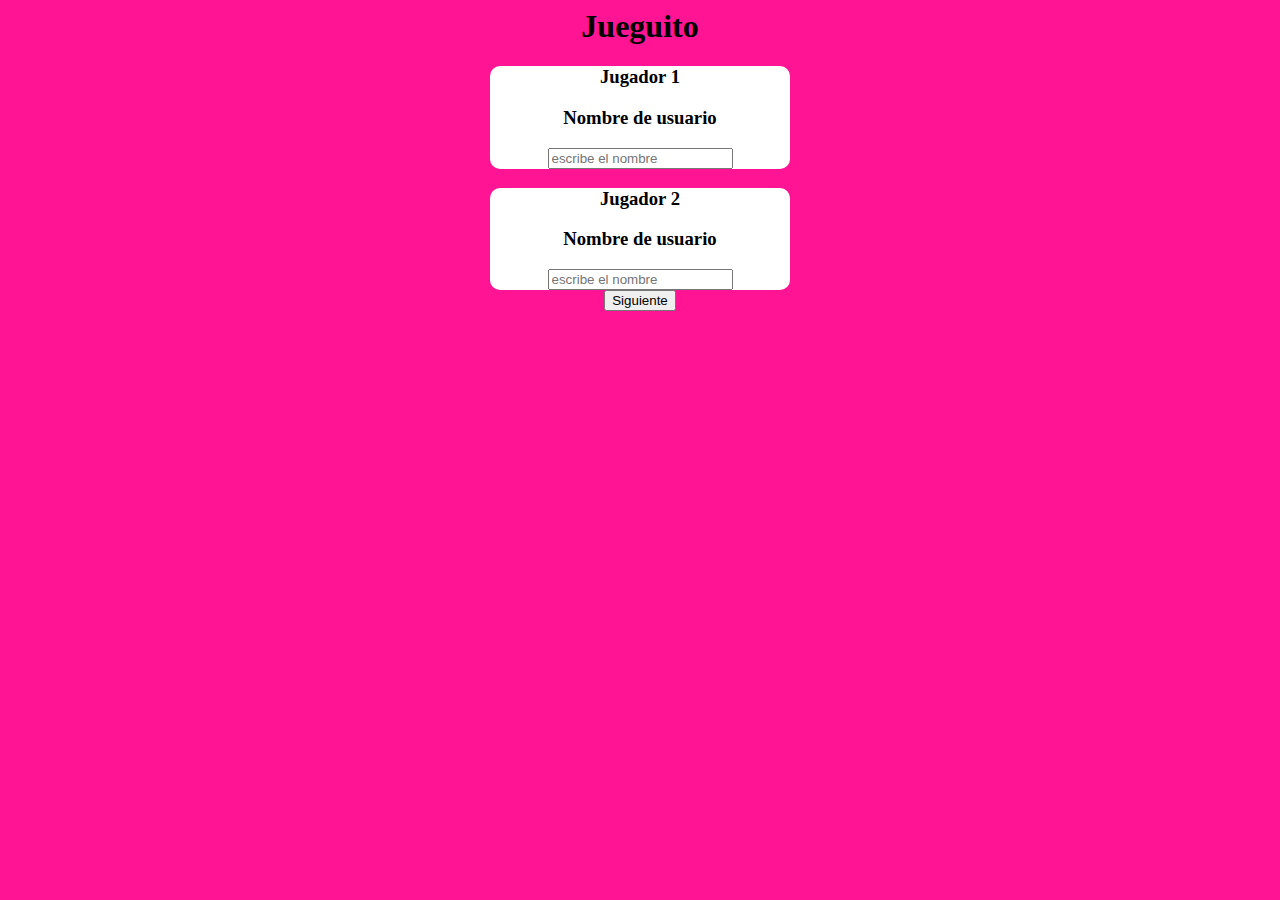
<file: index.html>
<html>

    <head>
        <link href="style.css" rel="stylesheet">
        <script src="main.js"></script>
        <link href="jueguitomando.png" rel="icon">
        <title>

            Jueguito :]
        </title>

    </head>

    <body>
        <center>
        <h1>Jueguito</h1>
        <div>
            <h3>Jugador 1</h3>  
            <h3>Nombre de usuario</h3>
            <input type="text" id="cajatexto" placeholder="escribe el nombre">
        </div>

        <div>
            <h3>Jugador 2</h3>  
            <h3>Nombre de usuario</h3>
            <input type="text" id="cajatexto2" placeholder="escribe el nombre">
        </div>
    <button onclick="next()">Siguiente</button>
        </center>
    </body>

</html>
</file>
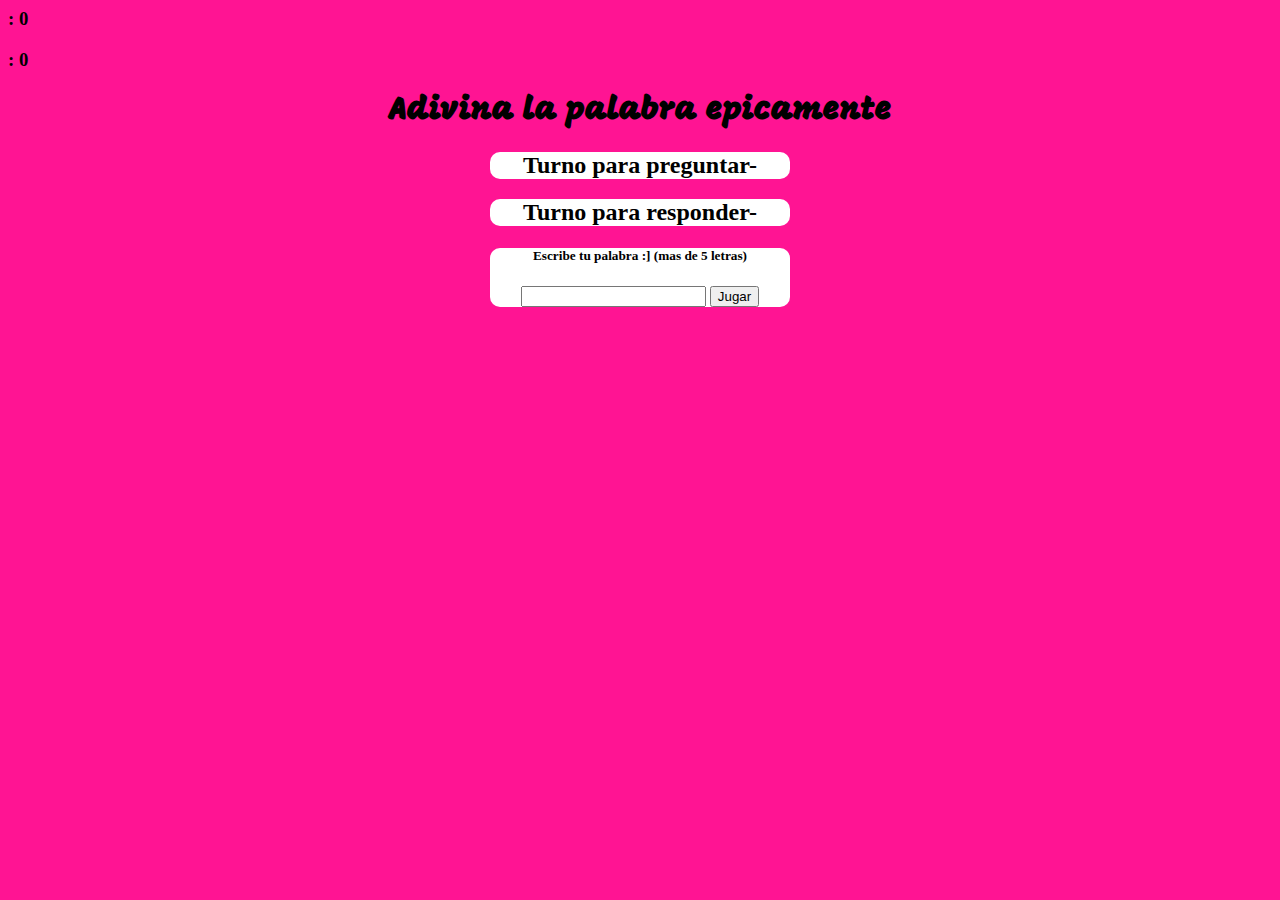
<file: jueguitogod.html>
<html>

    <head>
        <title>
            Jueguito GOD
        </title>
        <link href="style.css" rel="stylesheet">
        <link href="jueguitomando.png" rel="icon">
        <link href="https://fonts.googleapis.com/css2?family=Mogra&display=swap" rel="stylesheet">
        
    </head>

    <body>
        <h3><span id="spam"></span>: <span id="numero"></span></h3>
        <h3><span id="spam2"></span>: <span id="numero2"></span></h3>
        <center>
        <h1>Adivina la palabra epicamente</h1>
        <h2>Turno para preguntar- <span id="pregunta"></span></h2>
        <h2>Turno para responder- <span id="responder"></span></h2>
            <div id="contenedor">
        
        
            </div>
            <div id="contenedor2">
            <h5>Escribe tu palabra :] (mas de 5 letras)</h5>
            <input id="caja" type="text">
            <button id="boton" onclick="guardar()">
                Jugar
            </button>
        </div>
        </center>
    
        <script src="jueguitomain.js"></script>
    </body>

</html>
</file>
<file: style.css>
body{
    background-color: deeppink;
}

div,h2{
    background-color: white;
    width: 300;
    border-radius: 10px;
}

h1{
    font-family: 'Mogra', cursive;
}
</file>
